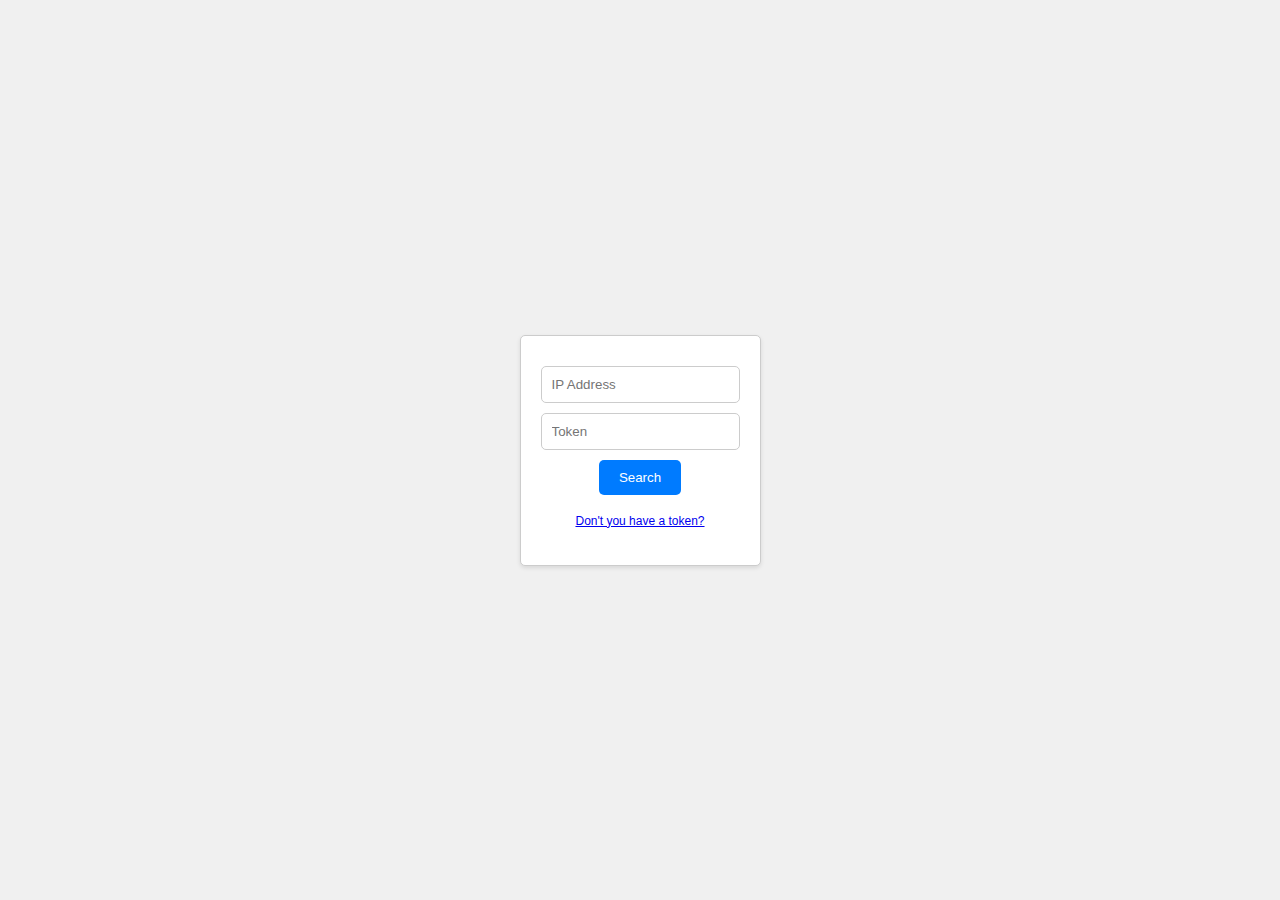
<file: Dox/index.html>
<!DOCTYPE html>
<html lang="en">
    <head>
        <meta charset="UTF-8">
        <meta name="viewport" content="width=device-width, initial-scale=1.0">
        <link rel="stylesheet" href="style.css">
        <title>Dox</title>
    </head>
    <body>
        <div class="container">
            <form id="search-form">
                <input type="text" id="ip-input" placeholder="IP Address" required>
                <input type="password" id="token-input" placeholder="Token" required>
                <button type="submit" id="search-button">Search</button>
                <p><a href="https://ipinfo.io/">Don't you have a token?</a></p>
            </form>
        </div>
        <script src="main.js"></script>
    </body>
</html>
</file>
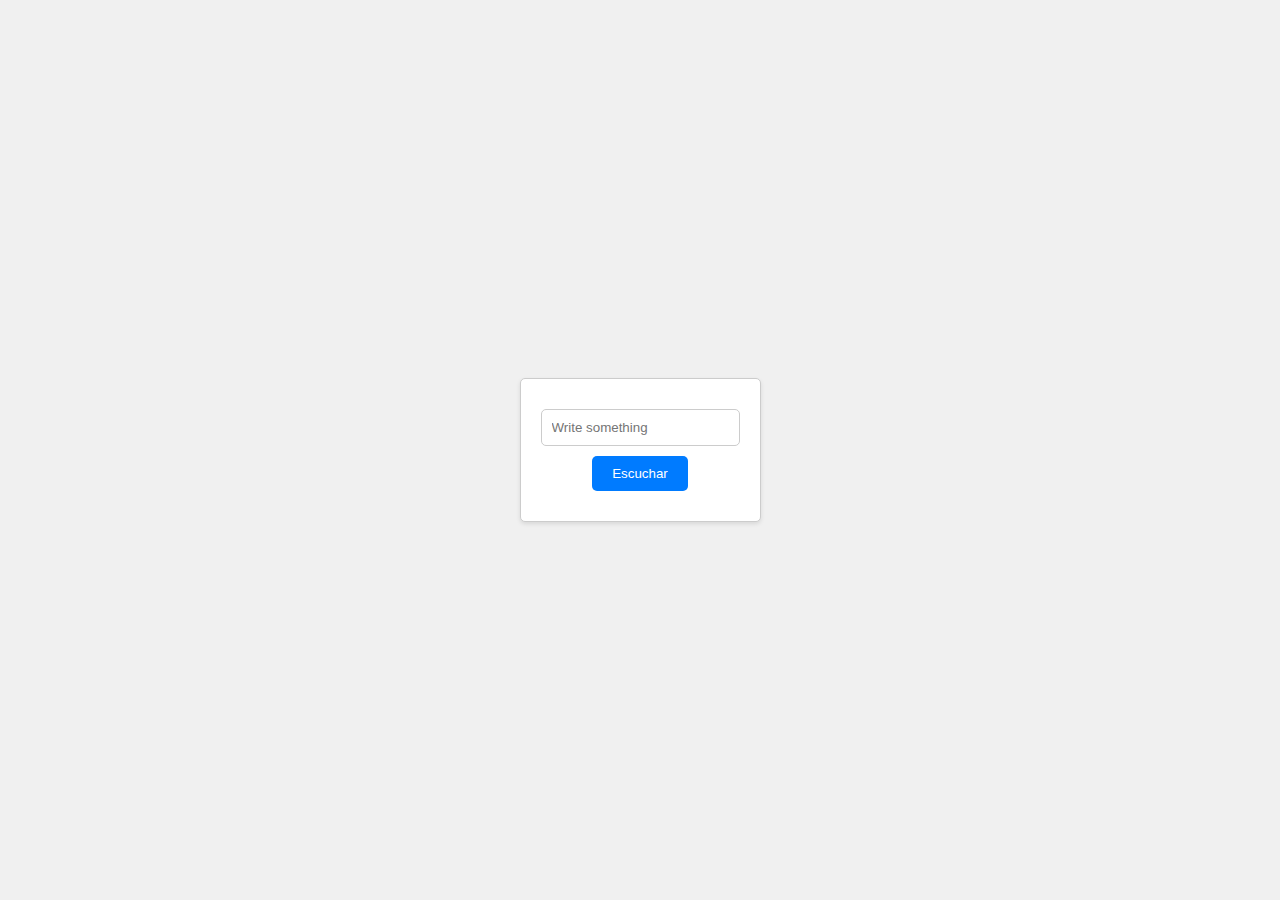
<file: Text To Speech/index.html>
<!DOCTYPE html>
<html lang="en">
    <head>
        <meta charset="UTF-8">
        <meta name="viewport" content="width=device-width, initial-scale=1.0">
        <link rel="stylesheet" href="style.css">
        <title>Text to Speech
        </title>
    </head>
    <body>
        <div class="container">
            <form id="form">
                <input type="text" id="input" placeholder="Write something" required>
                <input id="play-button" type="submit" value="Escuchar">
            </form>
        </div>
        <script src="main.js"></script>
    </body>
</html>
</file>
<file: Dox/style.css>
body {
    margin: 0;
    padding: 0;
    display: flex;
    justify-content: center;
    align-items: center;
    height: 100vh;
    background-color: #f0f0f0;
    font-family: sans-serif;
}

.container {
    background-color: #fff;
    border: 1px solid #ccc;
    padding: 20px; 
    border-radius: 5px;
    box-shadow: 0 2px 4px rgba(0, 0, 0, 0.1);
}

#search-form {
    width: 100%;
    height: 100%;
    text-align: center;
}

input {
    display: block;
    margin: 10px auto;
    max-width: 100%;
    border: 1px solid #ccc;
    border-radius: 5px;
    padding: 10px;
}

#search-button {
    display: block;
    margin: 10px auto;
    padding: 10px 20px;
    background-color: #007bff;
    color: #fff;
    border: none;
    border-radius: 5px;
    cursor: pointer;
}
a{
    font-size: 12px;
}
</file>
<file: Text To Speech/style.css>
body {
    margin: 0;
    padding: 0;
    display: flex;
    justify-content: center;
    align-items: center;
    height: 100vh;
    background-color: #f0f0f0;
    font-family: sans-serif;
}

.container {
    background-color: #fff;
    border: 1px solid #ccc;
    padding: 20px; 
    border-radius: 5px;
    box-shadow: 0 2px 4px rgba(0, 0, 0, 0.1);
}

form {
    width: 100%;
    height: 100%;
    text-align: center;
}

#input {
    display: block;
    margin: 10px auto;
    max-width: 100%;
    border: 1px solid #ccc;
    border-radius: 5px;
    padding: 10px;
}

#play-button {
    display: block;
    margin: 10px auto;
    padding: 10px 20px;
    background-color: #007bff;
    color: #fff;
    border: none;
    border-radius: 5px;
    cursor: pointer;
}
</file>
